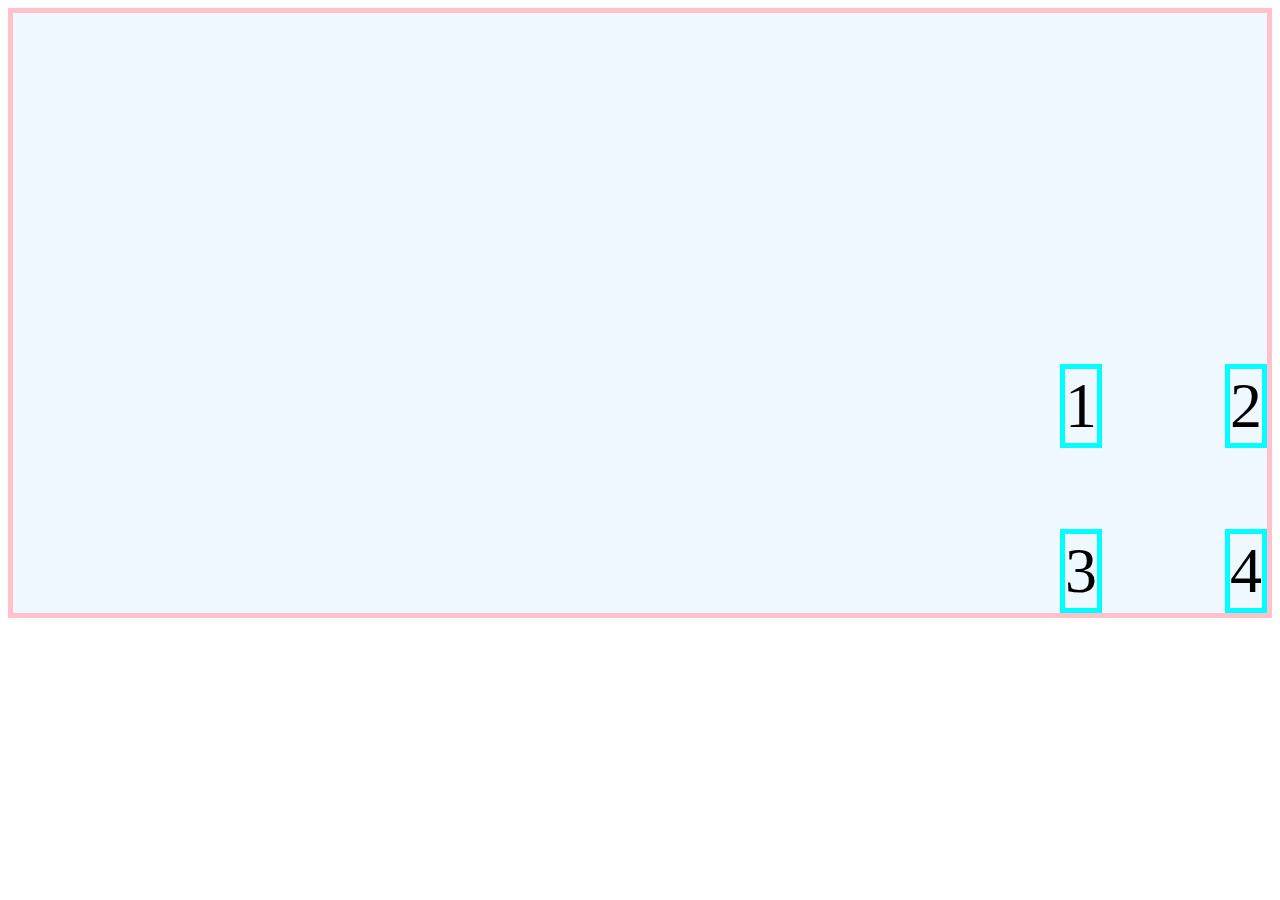
<file: index.html>
<!DOCTYPE html>
<html lang="en">
  <head>
    <meta charset="UTF-8" />
    <meta name="viewport" content="width=device-width, initial-scale=1.0" />
    <title>Document</title>
    <link rel="stylesheet" href="./style.css" />
  </head>
  <body>
    <div class="contenedor">
      <div class="item item-1">1</div>
      <div class="item item-2">2</div>
      <div class="item item-3">3</div>
      <div class="item item-4">4</div>
    </div>
  </body>
</html>
</file>
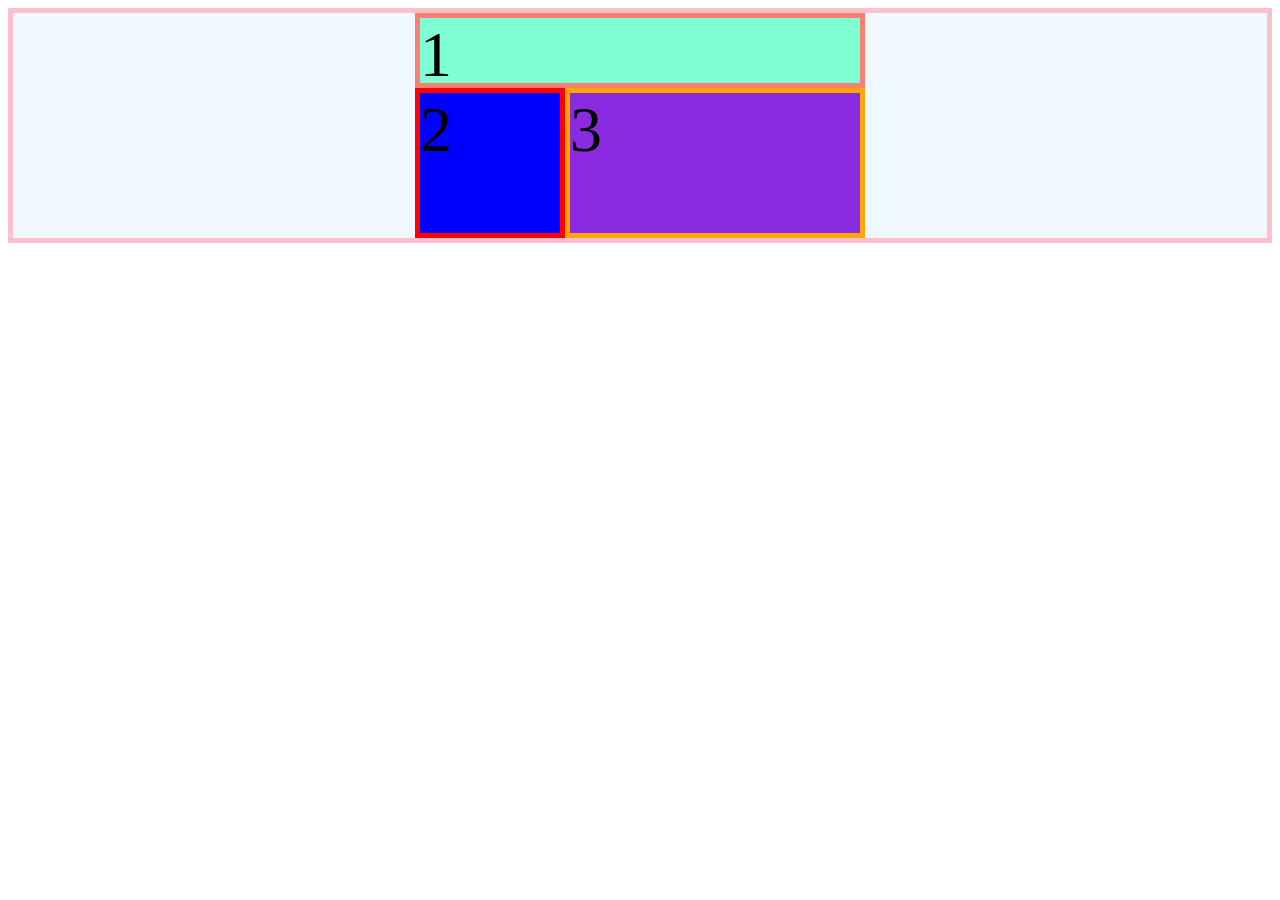
<file: index2.html>
<!DOCTYPE html>
<html lang="en">
  <head>
    <meta charset="UTF-8" />
    <meta name="viewport" content="width=device-width, initial-scale=1.0" />
    <title>Document</title>
    <link rel="stylesheet" href="./style2.css" />
  </head>
  <body>
    <div class="contenedor">
      <div class="item item-1">1</div>
      <div class="item item-2">2</div>
      <div class="item item-3">3</div>
    </div>
  </body>
</html>
</file>
<file: style.css>
.contenedor {
    place-content: end;
    justify-items: end;
    align-items: end;
    border: 5px solid pink;
    background-color: aliceblue;
    display: grid;
    grid-gap: 15px;
    grid-template-columns: 150px 150px;
    grid-auto-rows: 150px;
    height: 600px;
}

.item{
    border: 5px solid cyan;
    font-size: 4rem;
}
</file>
<file: style2.css>
.contenedor {
    border: 5px solid pink;
    background-color: aliceblue;
    display: grid;

    grid-template-columns: 150px 150px 150px;
    grid-template-rows: 75px 75px 75px;
    place-content: center;
}

.item{
    font-size: 4rem;
}

.item-1{
    border: 5px solid salmon;
    background-color: aquamarine;
    grid-column-start: 1;
    grid-column-end: 4;
}

.item-2{
    border: 5px solid red;
    background-color: blue;
grid-row:2/4;
}

.item-3{
    border: 5px solid orange;
    background-color: blueviolet;
   grid-area: 2/2/4/4;
}
</file>
